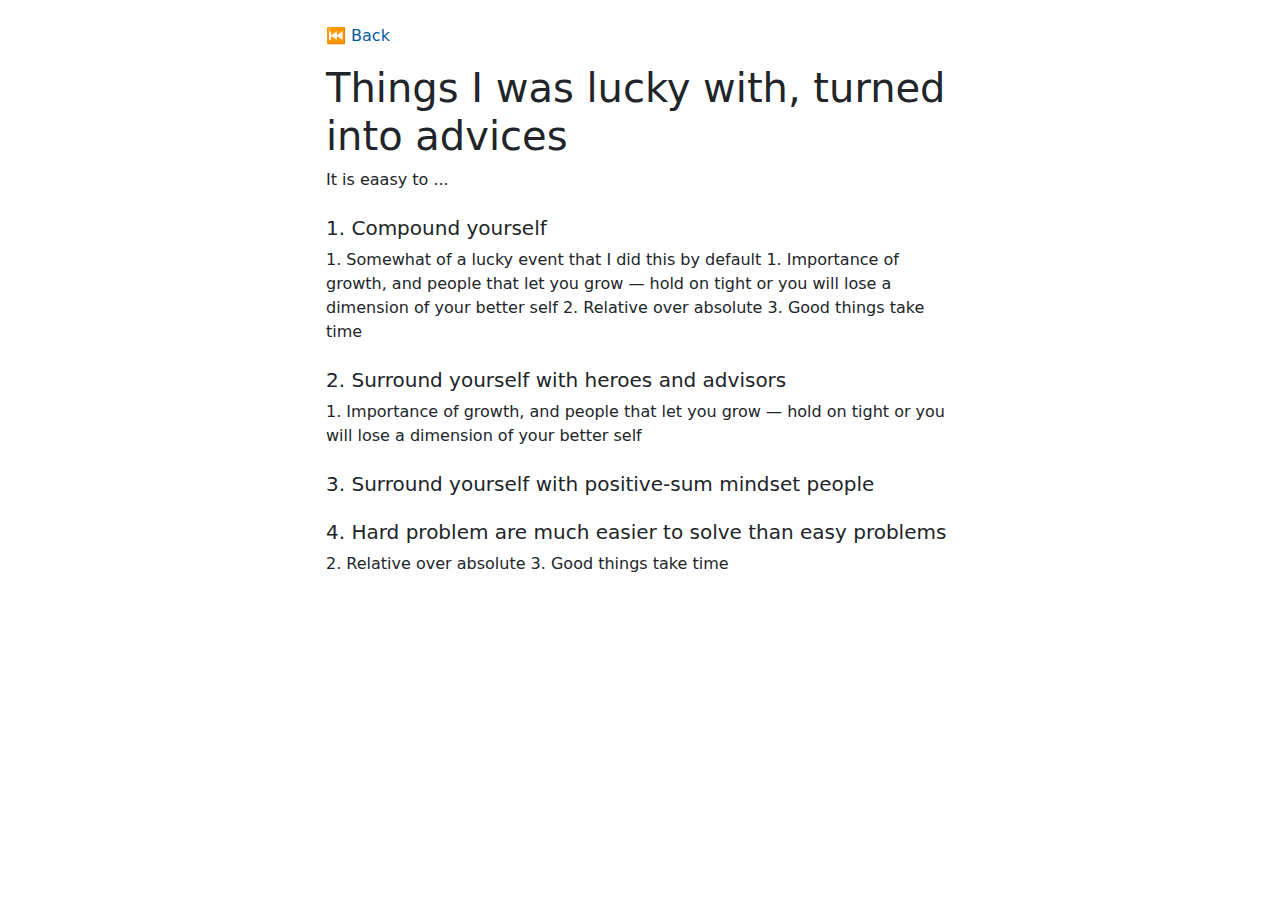
<file: blog/advices.html>
<!DOCTYPE html>
<html>
<head>
    <meta charset="utf-8">
    <meta name="viewport" content="width=device-width, initial-scale=1, shrink-to-fit=no">
    <link rel="stylesheet" href="../css/bootstrap.min.css">
    <link rel="stylesheet" href="../css/extra.css">
    <link rel="stylesheet" href="https://maxcdn.bootstrapcdn.com/font-awesome/4.4.0/css/font-awesome.min.css">
    <script src="../js/bootstrap.min.js"></script>
    
    <title>Things I was lucky with, turned into advices</title>
</head>
<body>
    <div class="row d-flex mt-4 justify-content-center">
        <div class="col-md-6 align-self-center">
            <p><a href="../index.html">⏮️ Back</a></p>


            <h1>Things I was lucky with, turned into advices</h1>
            
            It is eaasy to ...

            <h5 class="mt-4">1. Compound yourself</h5>
            1. Somewhat of a lucky event that I did this by default
            1. Importance of growth, and people that let you grow — hold on tight or you will lose a dimension of your better self
            2. Relative over absolute
            3. Good things take time
            
            <h5 class="mt-4">2. Surround yourself with heroes and advisors</h5>
            1. Importance of growth, and people that let you grow — hold on tight or you will lose a dimension of your better self
                
            <h5 class="mt-4">3. Surround yourself with positive-sum mindset people</h5>
            
            <h5 class="mt-4">4. Hard problem are much easier to solve than easy problems</h5>
            2. Relative over absolute
            3. Good things take time
        </div>
    </div>
</body>
</file>
<file: css/extra.css>
a {
    color: #055C9D;
    text-decoration: none;
}

section {
    margin-top: 20px;
}

.equation-container {
  width: 102%; /* Set the width of the container, adjust as needed */
  overflow-x: auto; /* Enables horizontal scrolling */
  overflow-y: hidden;
  white-space: nowrap; /* Keeps the equation in a single line */
}

.abstract {
  text-align: justify;
  /* padding: 0 2% 0 2%; */
}

.paperpage-title {
  font-weight: bold;
  color: #055C9D;
}

.author {
  font-size: 14pt;
    font-weight: bold;
    color: #636566;
    margin-top: 2px;
    padding: 0px;
}

.team-name {
    font-size: 14pt;
    font-weight: bold;
    color: #055C9D;
    margin-top: 2px;
    padding: 0px;
}

.team-role {
  padding: 0px;
  /* margin-top: -20px; */
}

.bibtex-container {
  background-color: #f8f9fa;
  border: 1px solid #dee2e6;
  padding: 10px;
  font-size: 12pt;
  user-select: text;
  font-family: monospace;
}

.icon {
    width: 40px;
    height: 40px;
}

.venue {
  color: #26BF2B;
}


.favourite {
  color: #26BF2B;
}

.project {
  margin-bottom: 10px;
  padding-bottom: 10px;
  border-bottom: 1px solid #eee;
  text-align: start;
}
.pico {
  float: left;
  margin-right: 10px;
}
.pdesc {
  
}

.pdesc ul {
  padding-left: 7em;
}

.pend {
  clear: both;
}
.pico img {
  height: 80px;
  border-radius: 5px;
  border: 1px solid #999;
}

.project-icon {
    width: 88px;
    height: 88px;
    overflow: hidden;
    display: inline-block;
}

.project-icon img {
  width: 100%;
  height: 100%;
  object-fit: cover; /* this does the magic */
  object-position: center; /* adjust as needed */
}

img.rounded {
    object-fit: cover;
    width: 240px;
    height: 240px;
    border-radius: 120px;
}

.button {
    background-color: white;
    cursor: pointer;
    border: none;
    /* color: #055C9D; */
    color: #000000;
    padding: 0px;
    margin-top: 0px;
    margin-bottom: 0px;
    margin-left: 0px;
    margin-right: 10px;
    text-align: center;
    font-family: Optima;
    font-size: 12pt;
  }
  
  .boxabstract {
    width: 100%;
    padding: 5px 5px;
    text-align: justify;
    background-color: Gainsboro;
    margin-top: 10px;
  }

  .post-entry {
    border-left: 4px solid #aaa;
    padding: 2px 0px 2px 10px;
    margin-bottom: 10px;
  }

/* Colors */
.color-blue {
  color: rgb(65,105,225);
  font-style: normal;
}

.color-green {
  color: rgb(74,103,65);
  font-style: normal;
}

.color-red {
  color: rgb(178,34,34);
  font-style: normal;
}

.menu-list {
  list-style-type: none;
  padding: 0;
  text-align: right;
}
.menu-list li {
  margin: 5px 0;
  color: #055C9D;
}
.menu-list li:hover {
  text-decoration: underline;
  cursor: pointer;
}

#dynamic-content {
  text-align: left;
}
</file>
